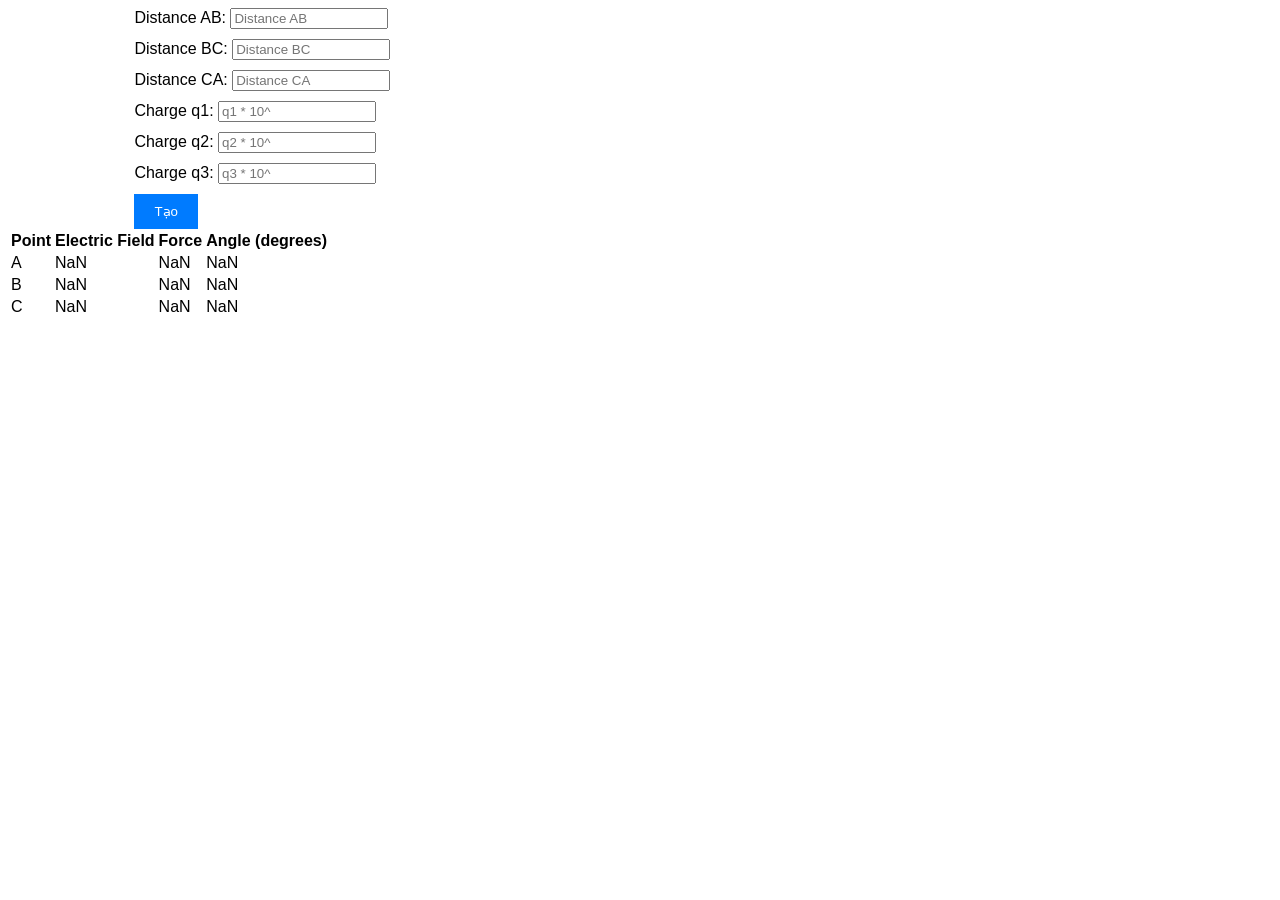
<file: index.html>
<!DOCTYPE html>
<html lang="en">
<head>
<meta charset="UTF-8">
<meta name="viewport" content="width=device-width, initial-scale=1.0">
<title>Calculator</title>
<link rel="stylesheet" href="styles.css">
</head>
<body>
<div class="container">
    <label for="distanceAB">Distance AB:</label>
    <input type="number" id="distanceAB" class="distance" placeholder="Distance AB">
    <br>
    <label for="distanceBC">Distance BC:</label>
    <input type="number" id="distanceBC" class="distance" placeholder="Distance BC">
    <br>
    <label for="distanceCA">Distance CA:</label>
    <input type="number" id="distanceCA" class="distance" placeholder="Distance CA">
    <br>
    <label for="charge1">Charge q1:</label>
    <input type="text" id="charge1" class="charge" placeholder="q1 * 10^">
    <br>
    <label for="charge2">Charge q2:</label>
    <input type="text" id="charge2" class="charge" placeholder="q2 * 10^">
    <br>
    <label for="charge3">Charge q3:</label>
    <input type="text" id="charge3" class="charge" placeholder="q3 * 10^">
    <br>
    <button onclick="calculate()">Tạo</button>
</div>
<div id="result"></div>
<script src="script.js"></script>
</body>
</html>
</file>
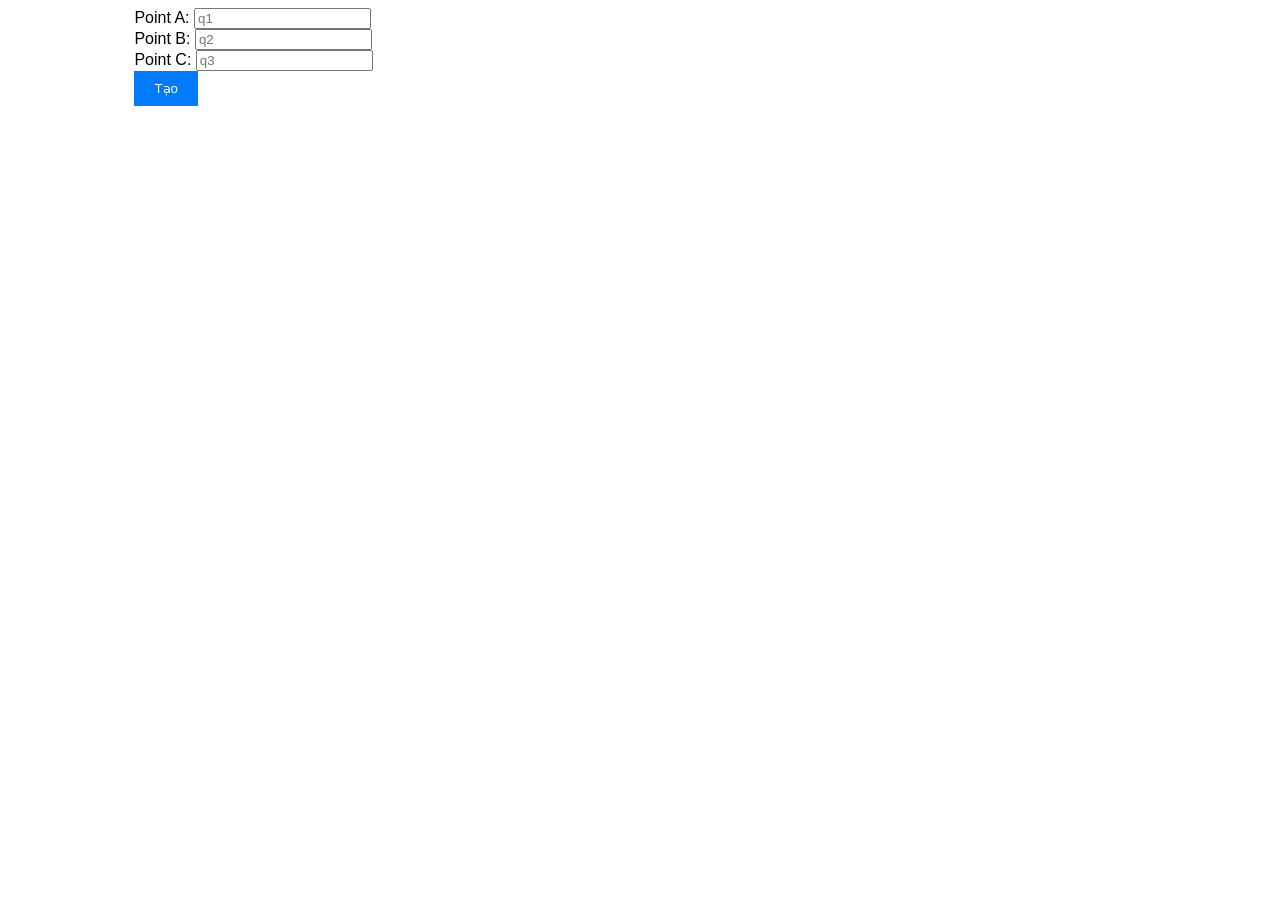
<file: Main.html>
<!DOCTYPE html>
<html lang="en">
<head>
<meta charset="UTF-8">
<meta name="viewport" content="width=device-width, initial-scale=1.0">
<title>Calculator</title>
<link rel="stylesheet" href="styles.css">
</head>
<body>
<div class="container">
    <label for="pointA">Point A:</label>
    <input type="number" id="pointA" class="point" placeholder="q1">
    <br>
    <label for="pointB">Point B:</label>
    <input type="number" id="pointB" class="point" placeholder="q2">
    <br>
    <label for="pointC">Point C:</label>
    <input type="number" id="pointC" class="point" placeholder="q3">
    <br>
    <button onclick="calculate()">Tạo</button>
</div>
<div id="result"></div>
<script src="script.js"></script>
</body>
</html>
</file>
<file: styles.css>
body {
    font-family: Arial, sans-serif;
    background-color: #ffffff;
}

.container {
    width: 80%;
    margin: 0 auto;
}

.distance,
.charge {
    width: 150px;
    margin-bottom: 10px;
}

button {
    padding: 10px 20px;
    background-color: #007bff;
    color: #ffffff;
    border: none;
    cursor: pointer;
}

button:hover {
    background-color: #0056b3;
}
</file>
